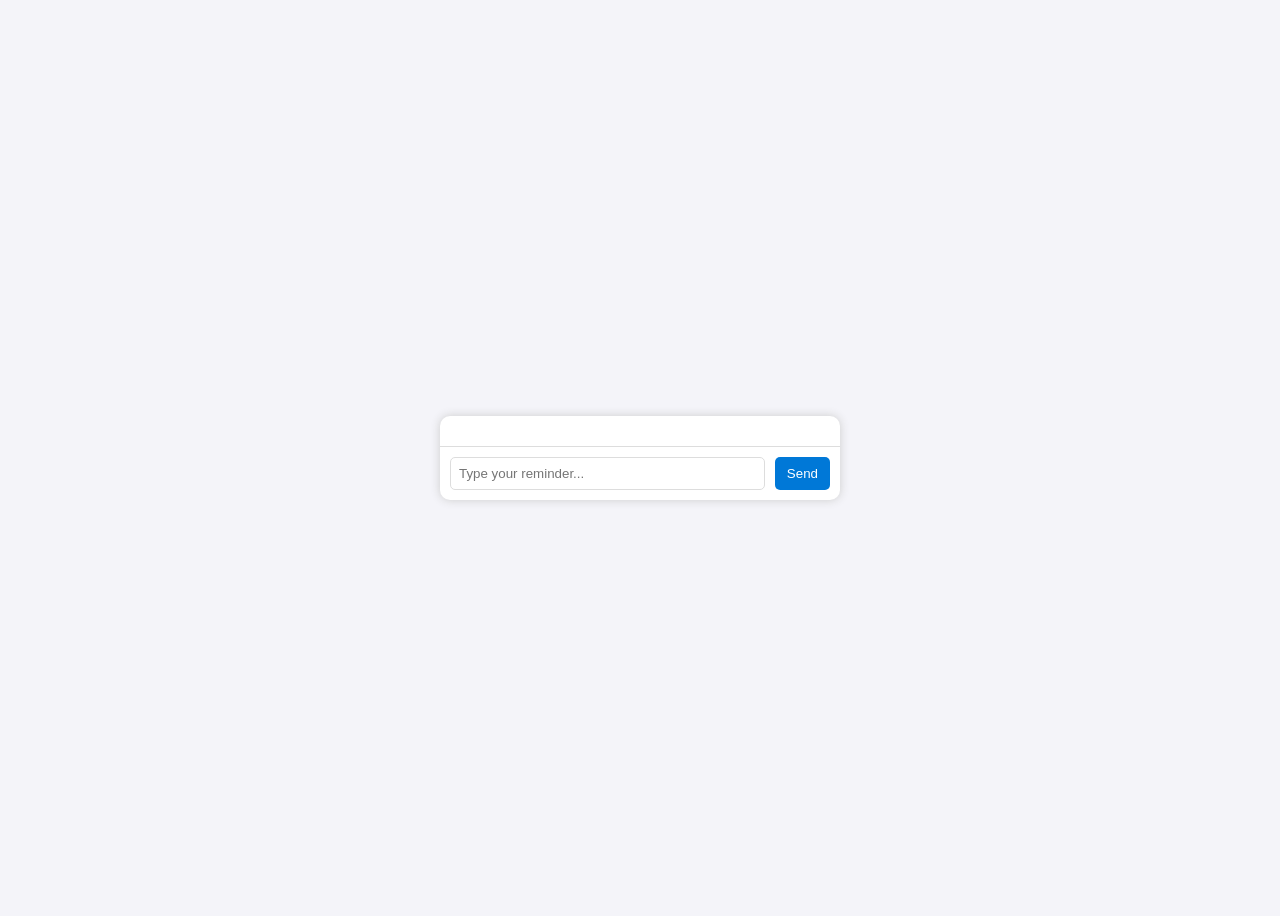
<file: index.html>
<!DOCTYPE html>
<html lang="en">
<head>
    <meta charset="UTF-8">
    <title>Scheduler</title>
    <link rel="stylesheet" href="/style.css">
</head>
<body>
    <title>SCHEDULER</title>
    <div class="chat-container">
        <div id="chat-box"></div>
        <div class="input-area">
            <input type="text" id="user-input" placeholder="Type your reminder...">
            <button onclick="sendMessage()">Send</button>
        </div>
    </div>
    <script src="/script.js">function showNotification(task) {
        if (Notification.permission === "granted") {
            new Notification("Reminder", { body: task });
        } else if (Notification.permission !== "denied") {
            Notification.requestPermission().then(permission => {
                if (permission === "granted") {
                    new Notification("Reminder", { body: task });
                }
            });
        }
    }
</script>
</body>
</html>
</file>
<file: style.css>
body{
    font-family: Arial, sans-serif;
    background: #f4f4f9;
    display: flex;
    justify-content: center;
    align-items: center;
    height: 100vh;
}
.chat-container{
    width: 400px;
    background: white;
    border-radius: 10px;
    box-shadow: 0 0 10px #ccc;
    display: flex;
    flex-direction: column;
}
#chat-box{
    flex: 1;
    padding: 15px;
    overflow-y: auto;
    border-bottom: 1px solid #ddd;
}
.input-area{
    display: flex;
    padding: 10px;
}
#user-input{
    flex: 1;
    padding: 8px;
    border: 1px solid #ddd;
    border-radius: 5px;
}
button{
    margin-left: 10px;
    padding: 8px 12px;
    background: #0078d7;
    color: white;
    border: none;
    border-radius: 5px;
    cursor: pointer;
}
</file>
